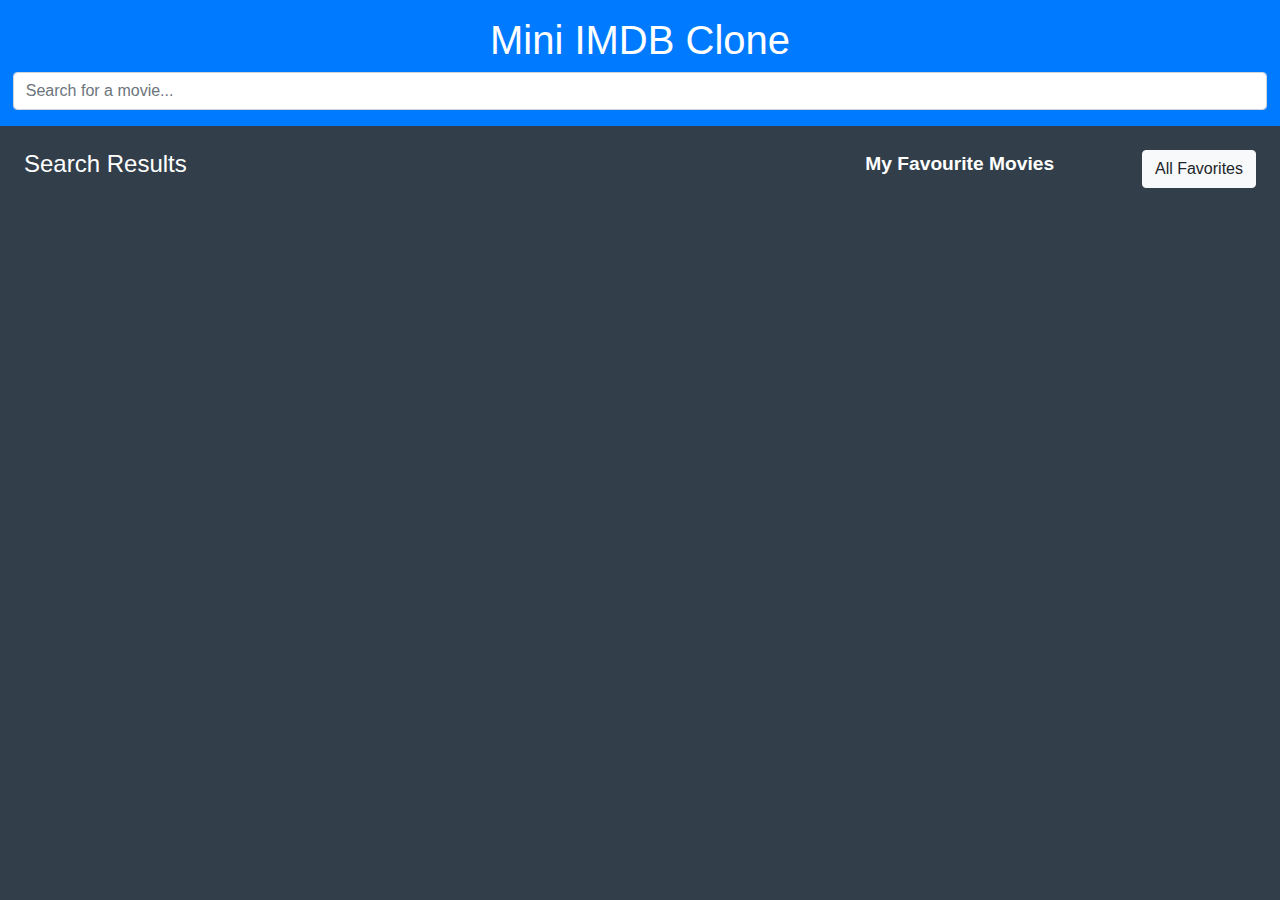
<file: index.html>
<!DOCTYPE html>
<html lang="en">

<head>
    <meta charset="UTF-8">
    <meta name="viewport" content="width=device-width, initial-scale=1.0">
    <link rel="stylesheet" href="https://maxcdn.bootstrapcdn.com/bootstrap/4.5.2/css/bootstrap.min.css">
    <link rel="stylesheet" href="styles.css">
    <title>Mini IMDB Clone</title>
</head>

<body>
    <header class="bg-primary text-white text-center py-3">
        <h1>Mini IMDB Clone</h1>
        <!-- Search input -->
        <input id="search-input" class="form-control" type="text" placeholder="Search for a movie...">
         <!-- Suggestions dropdown container -->
         <div id="suggestions-dropdown"></div>
    </header>
    <main class="fluid-container m-4">
        <div class="row">
            <div class="col-md-8">
                <h4 class="text-white">Search Results</h4>
                <div id="search-results" class="row">
                    <!-- Search results will be displayed here -->
                </div>
            </div>
            <div class="col-md-4">
                <div id="fav-head">
                    <span class="text-white">My Favourite Movies</span>
                    <a class="float-right" href="favorites/favorites.html"><button class="btn btn-light">All Favorites</button></a>
                </div>
                <br><br>
                <ul id="favorites-list" class="list-group">
                    <!-- Favorite movies will be displayed here -->
                </ul>
            </div>
        </div>
    </main>
    <script src="app.js"></script>
</body>

</html>
</file>
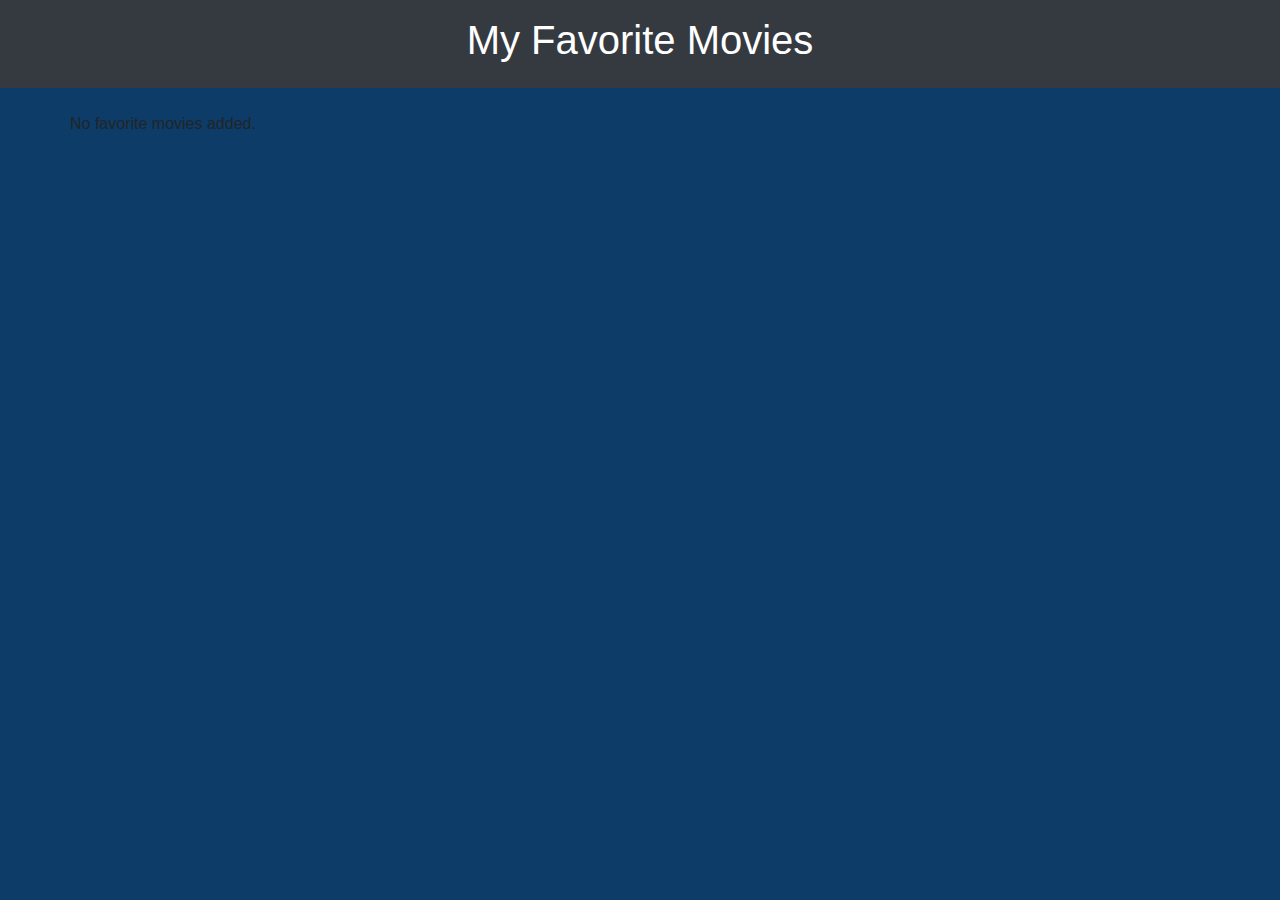
<file: favorites/favorites.html>
<!DOCTYPE html>
<html lang="en">

<head>
    <meta charset="UTF-8">
    <meta name="viewport" content="width=device-width, initial-scale=1.0">
    <link rel="stylesheet" href="https://maxcdn.bootstrapcdn.com/bootstrap/4.5.2/css/bootstrap.min.css">
    <link rel="stylesheet" href="favorites.css">
    <title>My Favorite Movies</title>
</head>

<body>
    <header class="bg-dark text-white text-center py-3">
        <h1>My Favorite Movies</h1>
    </header>
    <main class="container mt-4">
        <div class="row" id="favorites-list">
            <!-- Favorite movies will be displayed here -->
        </div>
    </main>
    <script src="favorites.js"></script>
</body>

</html>
</file>
<file: styles.css>
/* custom CSS styles here */
body {
    background-color: #323f4b;
}

.card {
    border: 1px solid #ddd;
    border-radius: 5px;
}

.favorite-btn {
    background-color: #f00;
    color: #fff;
    border: none;
}

.remove-btn {
    background-color: #f00;
    color: #fff;
    border: none;
}

#search-input {
    width: 98%;
    margin-left: 1%;
}

.card .card-img-top {
    height: 300px;
    /* Adjust the height as needed */
    object-fit: cover;
    /* Crop or fit the poster image within the fixed height */
}

#fav-head {
    display: inline;
}

#fav-head span {
    font-size: 120%;
    font-weight: bold;
}

/* Style the suggestions dropdown */
#suggestions-dropdown {
    display: none;
    position: absolute;
    width: 98%;
    margin-left: 1%;
    background-color: #fff;
    border: 1px solid #ccc;
    max-height: 200px;
    overflow-y: auto;
    z-index: 1;
    color: black;
}

.suggestion-item {
    padding: 5px 10px;
    cursor: pointer;
}

.suggestion-item:hover {
    background-color: #f2f2f2;
}
</file>
<file: favorites/favorites.css>
/* Custom CSS  */
body {
    background-color: rgb(12, 60, 103);
}

.card .card-img-top {
    height: 280px;
    /* Adjust the height as needed */
    object-fit: cover;
    /* Crop or fit the poster image within the fixed height */
}
</file>
